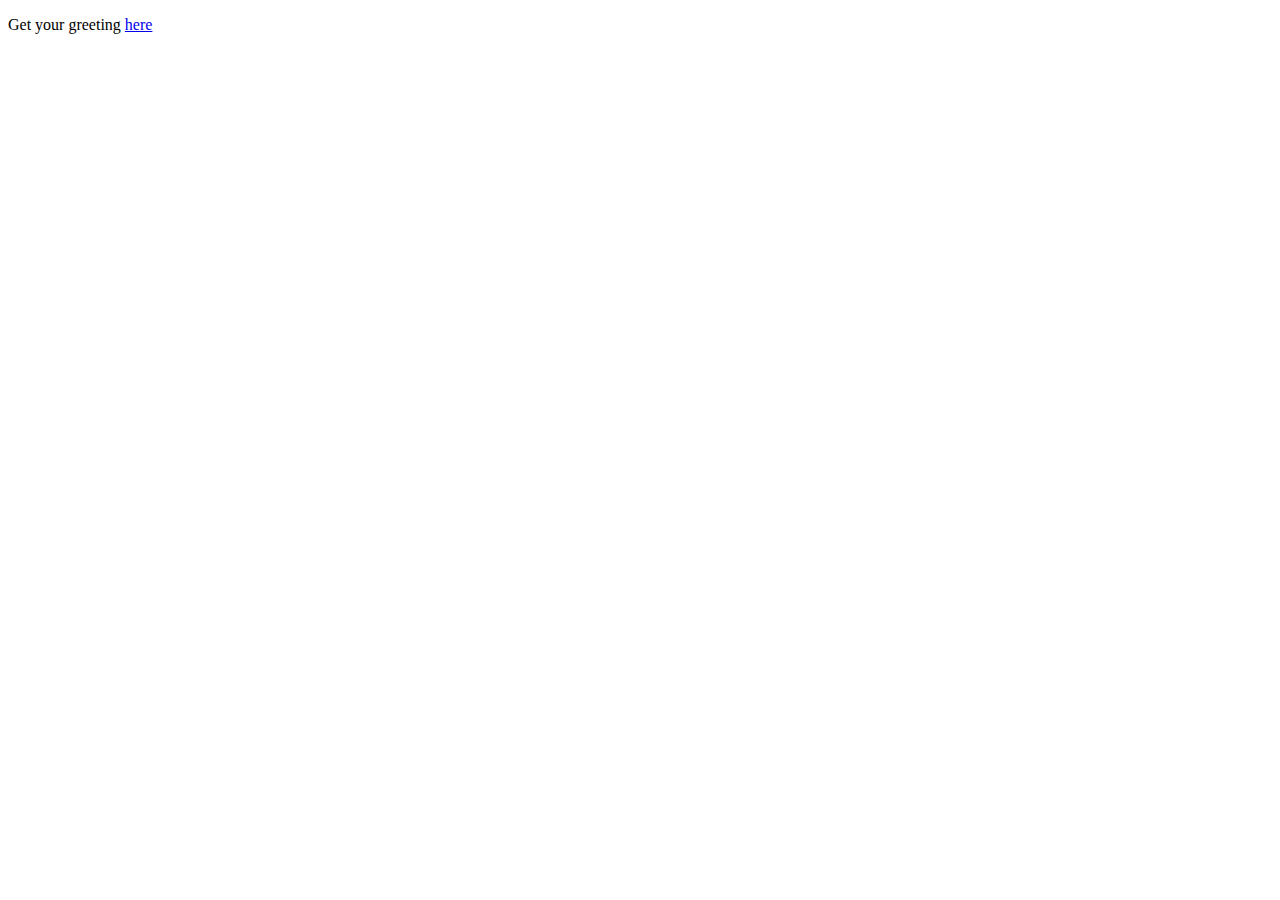
<file: src/main/resources/static/index.html>
<!DOCTYPE HTML>
<html>
<head> 
    <title>Getting Started: Serving Web Content</title> 
    <meta http-equiv="Content-Type" content="text/html; charset=UTF-8" />
</head>
<body>
    <p>Get your greeting <a href="/greeting">here</a></p>
</body>
</html>
</file>
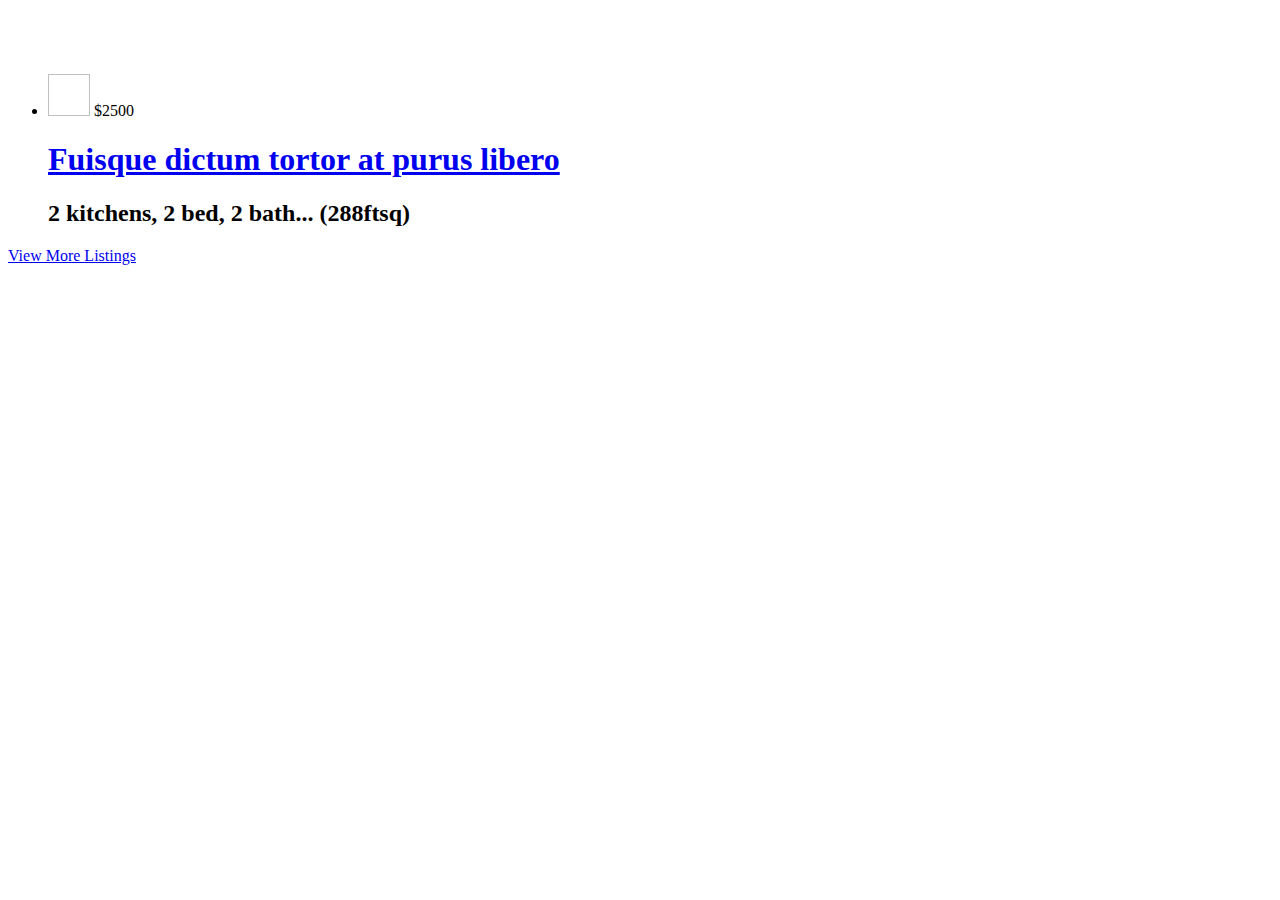
<file: src/main/resources/templates/house/index.html>
<html xmlns:th="http://www.thymeleaf.org" layout:decorator="layout">

<div layout:fragment="content">

	<!-- ${person.firstName} -->

	<div class="text-center" style="padding-top: 50px">

		<section class="listings">
			<div class="wrapper" th:object="${photoInformation}" method="get">
				
				<ul class="properties_list">
					
					<li th:each="photoInfo : ${photoInformation}">
						<a href="/house/property.html"> <img th:src="${photoInfo.urlLocation}" height="42" width="42" alt="" title="" class="property_img" /></a> 
						<span class="price">$2500</span>
						<div class="property_details">
							<h1>
								<a href="/house/property.html">Fuisque dictum tortor at purus libero </a>
							</h1>
							<h2>
								2 kitchens, 2 bed, 2 bath... <span class="property_size">(288ftsq)</span>
							</h2>
						</div>
					</li>
					
					
					<!-- INSERT HERE -->
					
				</ul>
				<div class="more_listing">
					<a href="#" class="more_listing_btn">View More Listings</a>
				</div>
			</div>
		</section>
		<!--  end listing section  -->

	</div>

</div>
</html>

	<!-- <script type="text/javascript" src="http://ajax.googleapis.com/ajax/libs/jquery/1.7/jquery.min.js"></script> -->
	
	<script type="text/javascript">
	
	    displayWeather();
	
	    function displayWeather() {
	
	        //AJAX call to get users tank coordinates from the database, "ON SUCCESS" we use that data to get the weather for that location
	        jQuery(document).ready(function($) {
	            $.ajax({
	                cache: false,
	                type: "GET",
	                url: "${pageContext.request.contextPath}/house/index",
	                data: {SerialNo: @Model.SerialNo, DeviceNo: @Model.DeviceNo},
	                contentType: "application/json; charset=utf-8",
	                dataType: "json",
	                success: function (data) {
	                    //alert("Success: " + JSON.stringify(data));
	                },
	                failure: function (data) {
	                    alert("Failure: " + data.status);
	                },
	                error: function (data) {
	                    alert("Error: " + data.status);
	                }
	            });
	          });
	
	      }
		
		</script>
</file>
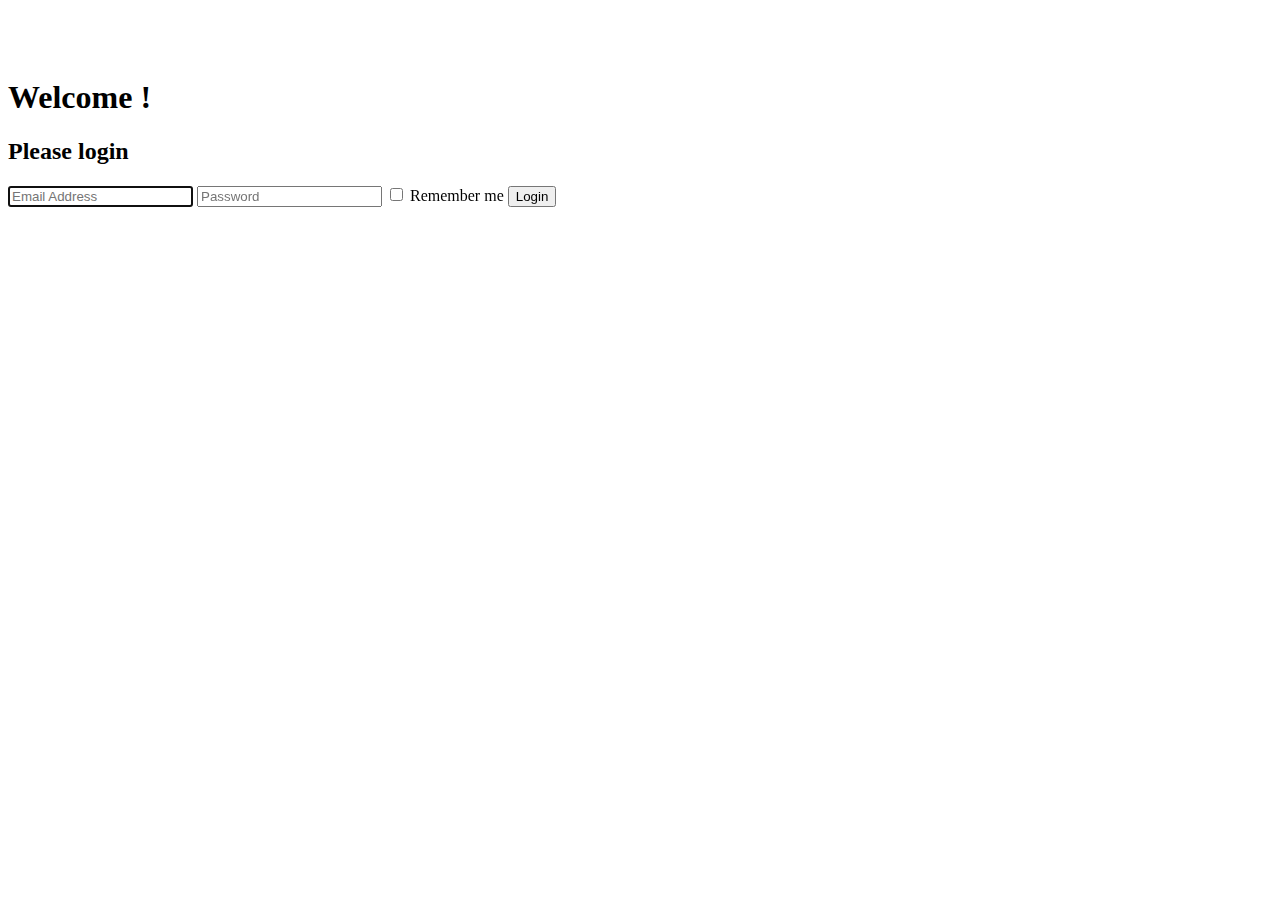
<file: src/main/resources/templates/login/index.html>
<html xmlns:th="http://www.thymeleaf.org" layout:decorator="layout">

<div layout:fragment="content">

	<!-- ${person.firstName} -->
	
	<!-- /* Bootstrap Snippet: Login Form - CodePen: https://codepen.io/ace-subido/pen/Cuiep */ -->

	<div class="text-center" style="padding-top: 50px">
		<h1>Welcome !</h1>
		
		  <div class="wrapper">
		    <form class="form-signin" th:action="@{/login/index}" th:object="${person}" method="post">       
		      <h2 class="form-signin-heading">Please login</h2>
		      
		      <input id="username" type="text" class="form-control" name="username" placeholder="Email Address" required="" autofocus="" th:field="*{username}" th:value="${username}"></input>
		      
		      <input id="password" type="password" class="form-control" name="password" placeholder="Password" required="" th:field="*{password}" th:value="${password}"></input>      
		      
		      <!-- <label class="checkbox"> -->
		        <input type="checkbox" value="remember-me" id="rememberMe" name="rememberMe"> Remember me</input>
		      <!-- </label> -->
		      
		      <button id="btnSubmit" class="btn btn-lg btn-primary btn-block" type="submit">Login</button>   
		    </form>
		  </div>

	</div>

</div>
</html>
</file>
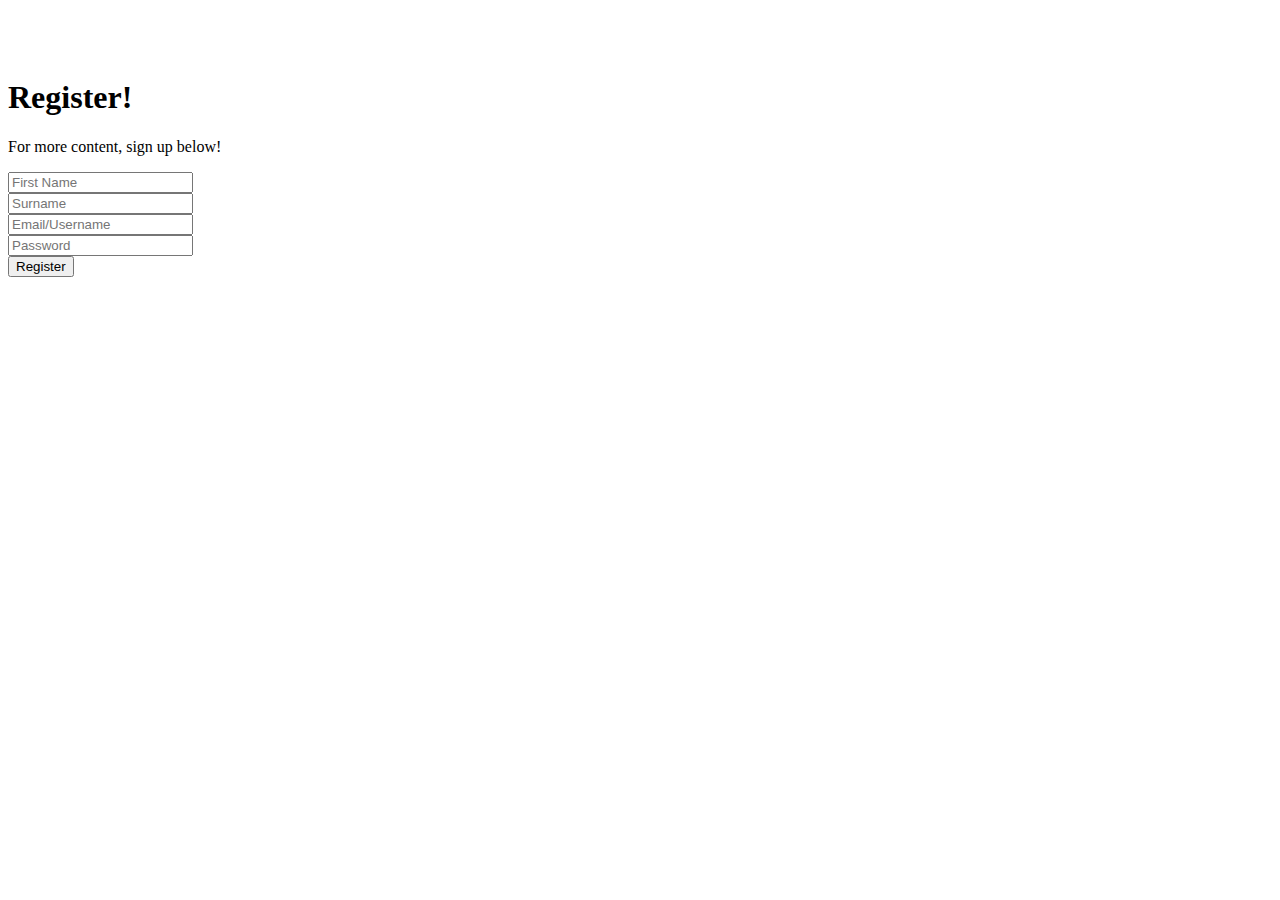
<file: src/main/resources/templates/register/index.html>
<html xmlns:th="http://www.thymeleaf.org" layout:decorator="layout">

<div layout:fragment="content">

	<!-- ${person.firstName} -->

	<!-- /* Bootstrap Snippet: Login Form - CodePen: https://codepen.io/ace-subido/pen/Cuiep */ -->

	<div class="text-center" style="padding-top: 50px">
		<!-- Daily UI day 1 -->
		<!-- Would potentially make a good modal -->
		<!-- TODO: style error message when required info is left off -->
		<div id="signup">
			<h1>Register!</h1>
			<p>For more content, sign up below!</p>
			<div id="container">

				<form id="" class="" th:action="@{/register/index}" th:object="${person}" method="post">
					<input id="firstnameId" class="" type="text" placeholder="First Name" name="name" required="" th:field="*{firstName}" th:value="${firstName}"></input> <br /> 
					<input id="surnameId" class="" type="text" placeholder="Surname" name="name" required="" th:field="*{lastName}" th:value="${lastName}"></input> <br /> 
					<input id="emailId" class="" type="text" placeholder="Email/Username" name="email" required="" th:field="*{username}" th:value="${username}"> </input> <br /> 
					<input id="passwordId" class="" type="text" placeholder="Password" name="password" required="" th:field="*{password}" th:value="${password}"> </input> <br /> 
					<button id="btnSubmit" class="btn btn-lg btn-primary btn-block" type="submit">Register</button> 
				</form> 

			</div>
		</div>

	</div>

</div>
</html>
</file>
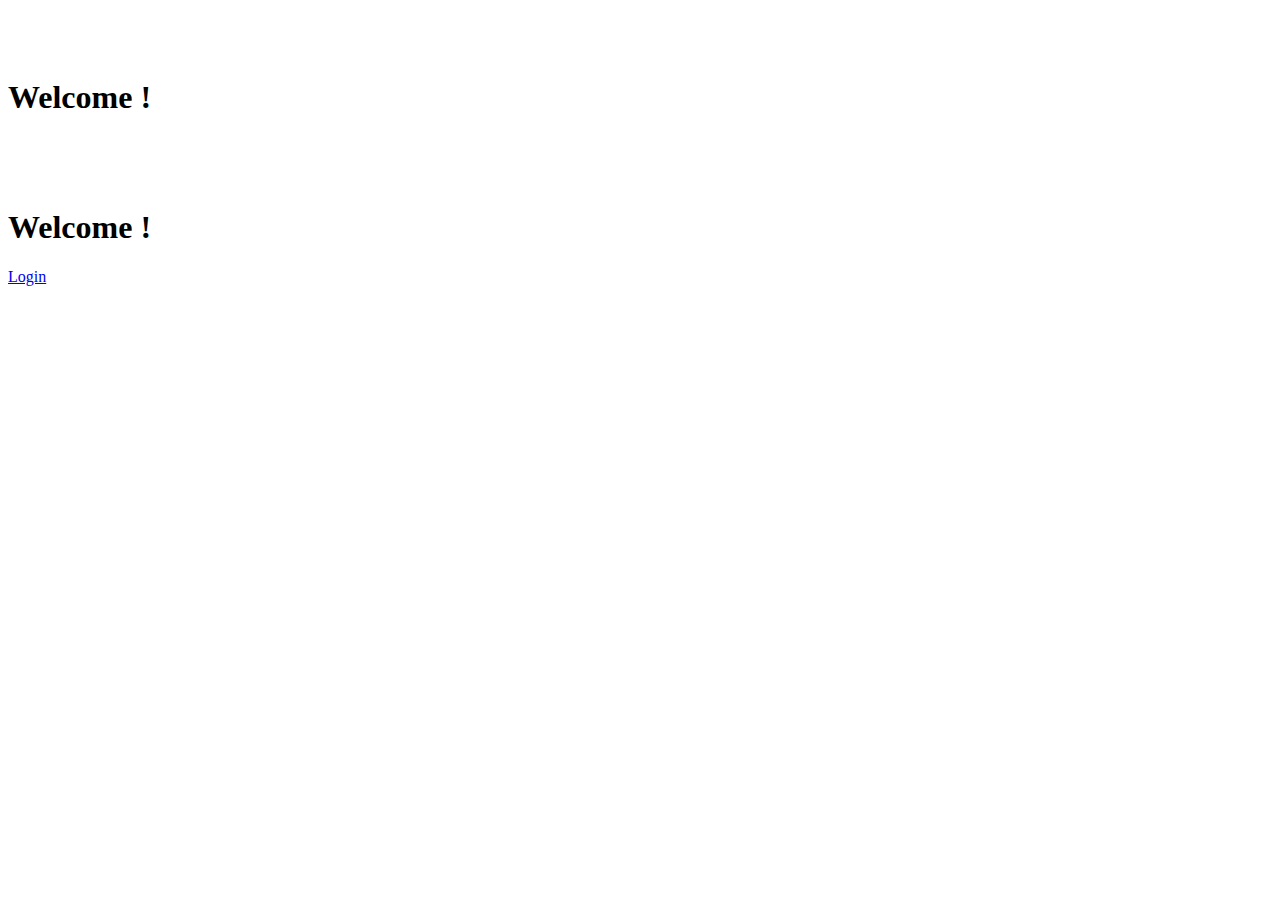
<file: src/main/resources/templates/exceptions/success.html>
<html xmlns:th="http://www.thymeleaf.org" layout:decorator="layout">

<div layout:fragment="content">

	<!-- ${person.firstName} -->

	<div class="text-center" style="padding-top: 50px">
		<h1>Welcome !</h1>

		<div class="wrapper">
			<div class="text-center" style="padding-top: 50px">
				<h1>Welcome !</h1>
				<p
					th:text="'Full name: ' + ${person.firstName} + ' ' + ${person.lastName}" />
				<a class="btn btn-primary" href="/login/index"> Login </a>
			</div>
		</div>

	</div>

</div>
</html>
</file>
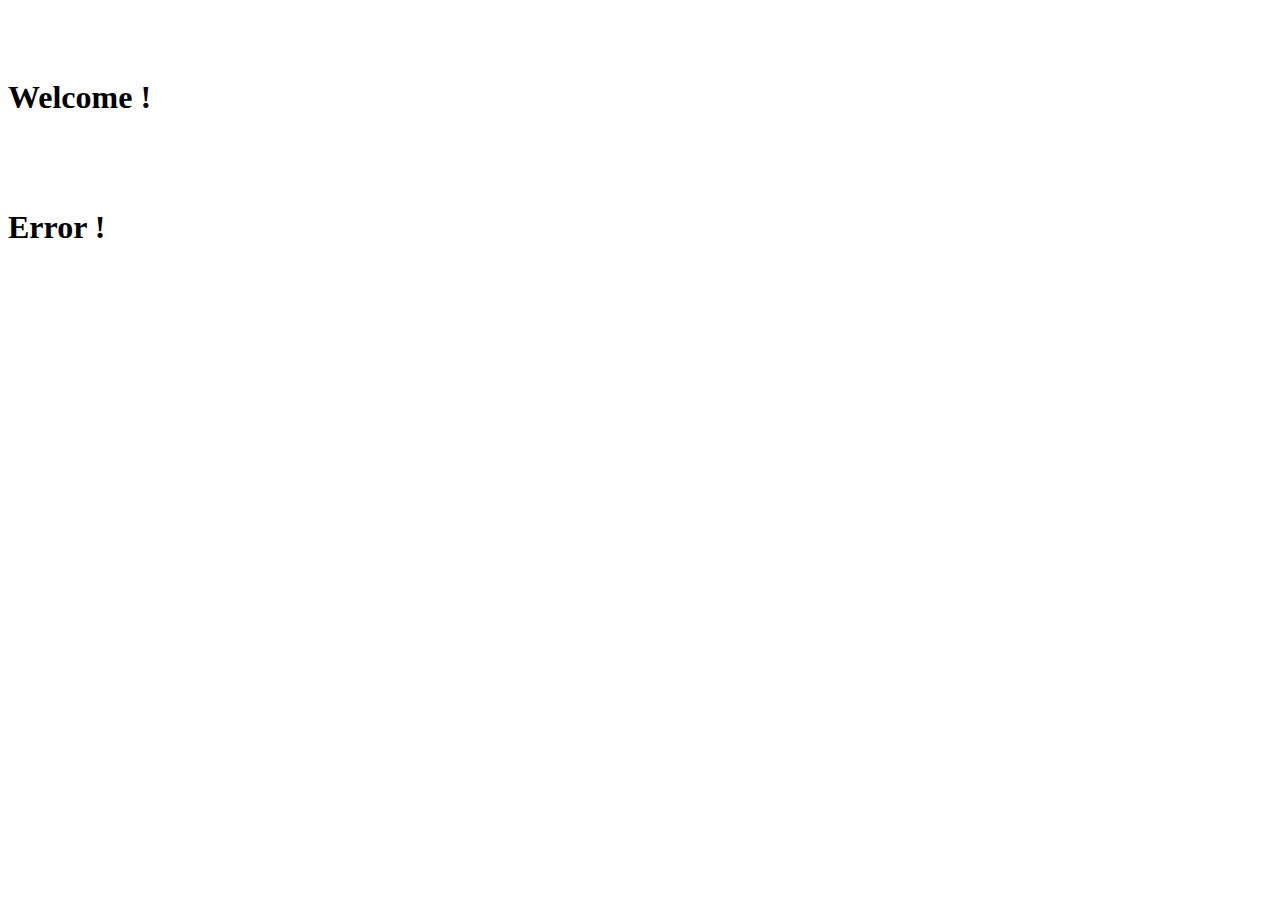
<file: src/main/resources/templates/login/exception.html>
<html xmlns:th="http://www.thymeleaf.org" layout:decorator="layout">

<div layout:fragment="content">

	<!-- ${person.firstName} -->

	<div class="text-center" style="padding-top: 50px">
		<h1>Welcome !</h1>
		
		  <div class="wrapper">
		   <div class="text-center" style="padding-top: 50px">
				<h1> Error !</h1>
			</div>
		  </div>

	</div>

</div>
</html>
</file>
